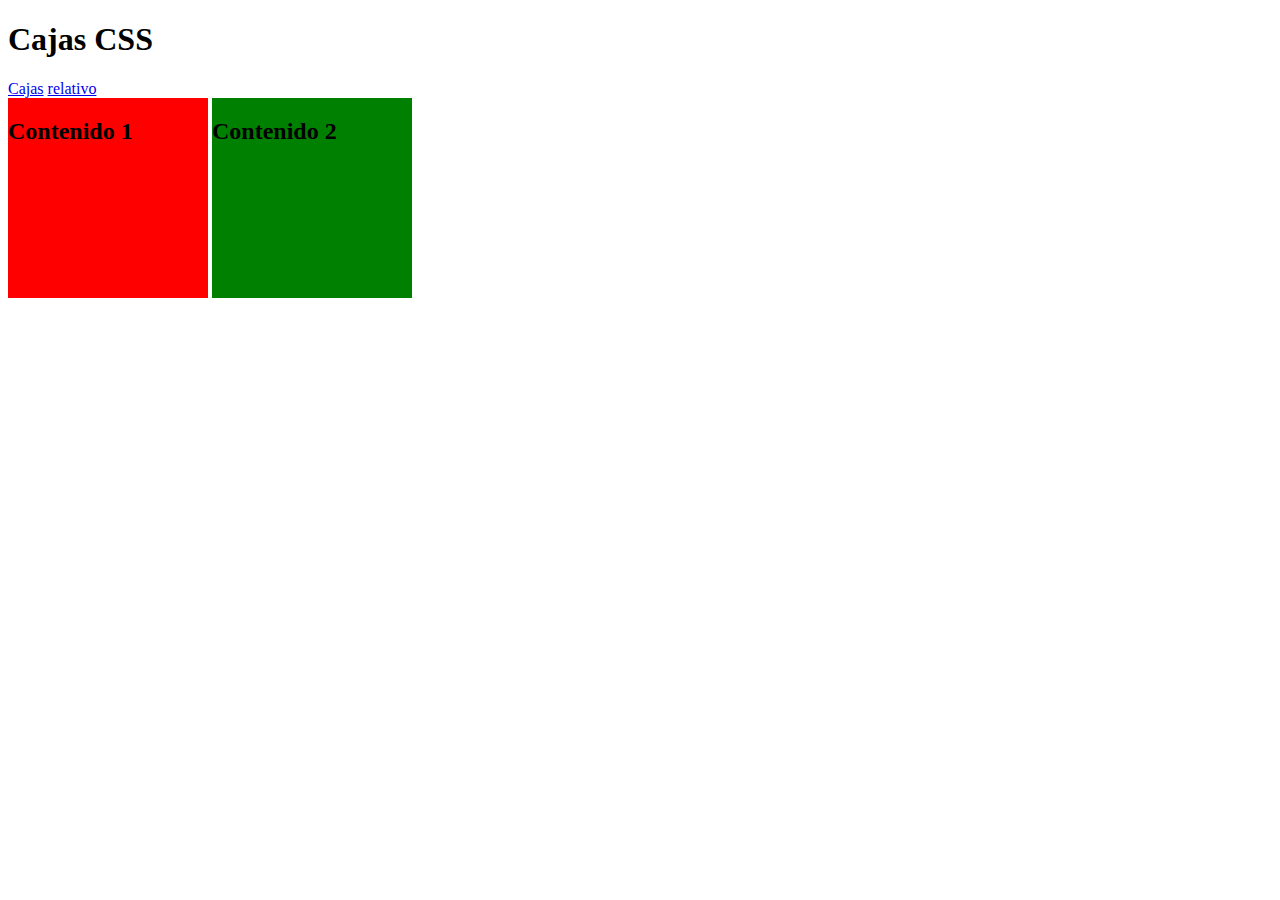
<file: index.html>
<!DOCTYPE html>
<html lang="en">
<head>
    <meta charset="UTF-8">
    <meta name="viewport" content="width=device-width, initial-scale=1.0">
    <title>Cajas CSS</title> 
    <link rel="stylesheet" href="diseño.css">
</head>
<body>
    <header>
        <h1>Cajas CSS</h1>
        <a href="positionabsoluta.html">Cajas</a>
        <a href="positionrelative.html">relativo</a>
    </header>
    <main>
        <div class="caja1">
            <h2>Contenido 1</h2>
        </div>
        <div class="caja2">
            <h2>Contenido 2</h2>
        </div>
    </main>
    <footer>

    </footer>


    
</body>
</html>
</file>
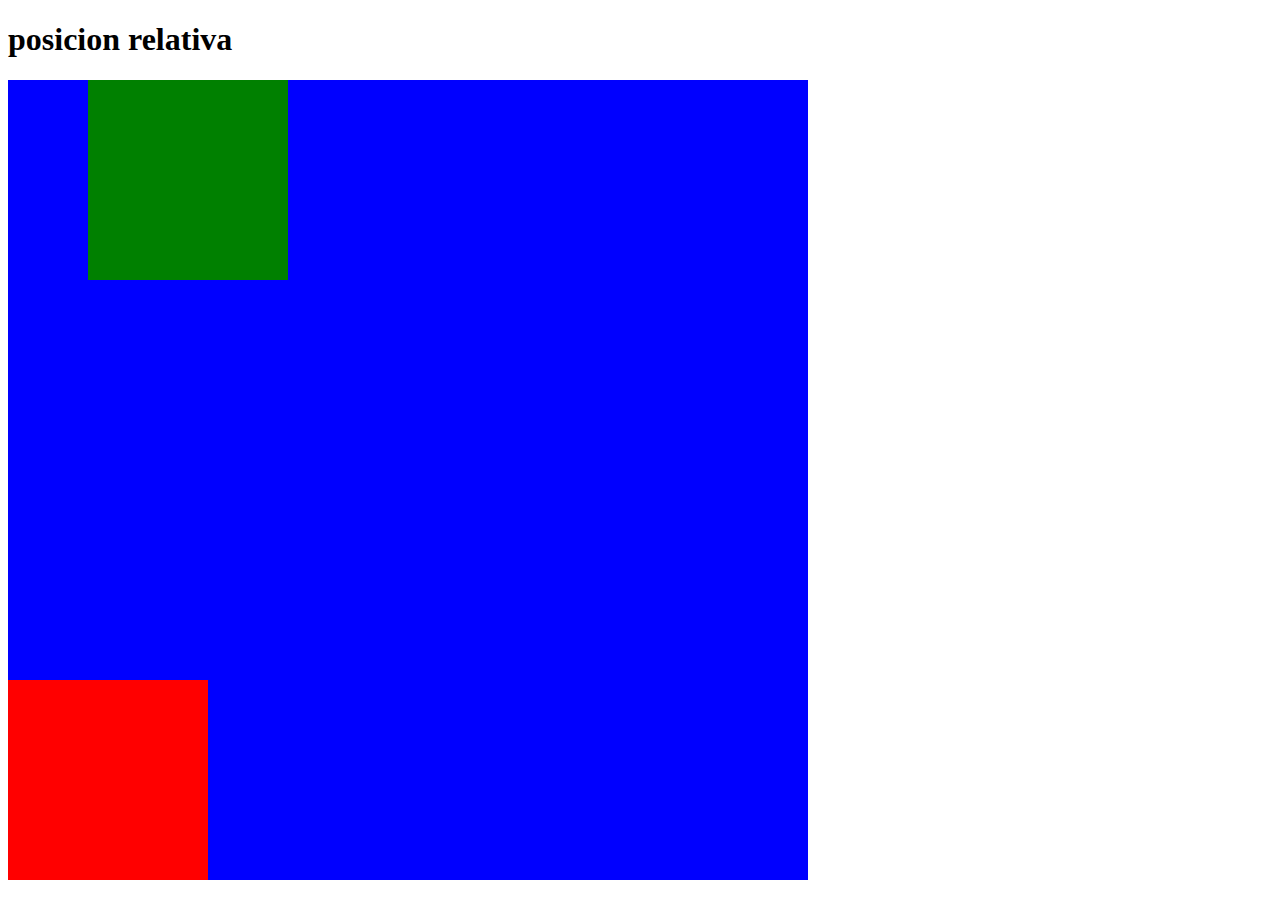
<file: positionabsoluta.html>
<!DOCTYPE html>
<html lang="en">
<head>
    <meta charset="UTF-8">
    <meta name="viewport" content="width=device-width, initial-scale=1.0">
    <title>cajas CSS</title>
    <link rel="stylesheet" href="diseño.css">
</head>
<body>
    <header>
        <h1>posicion relativa</h1>
    </header>
    <main>
        <section>
            <div class="cajapadre">
                <div class="cajahijo1">
                </div>
                <div class="cajahijo2">
                </div>
            </div>
            <div>

            </div>
        </section>
    </main>
    <footer>
        
    </footer>
</body>
</html>
</file>
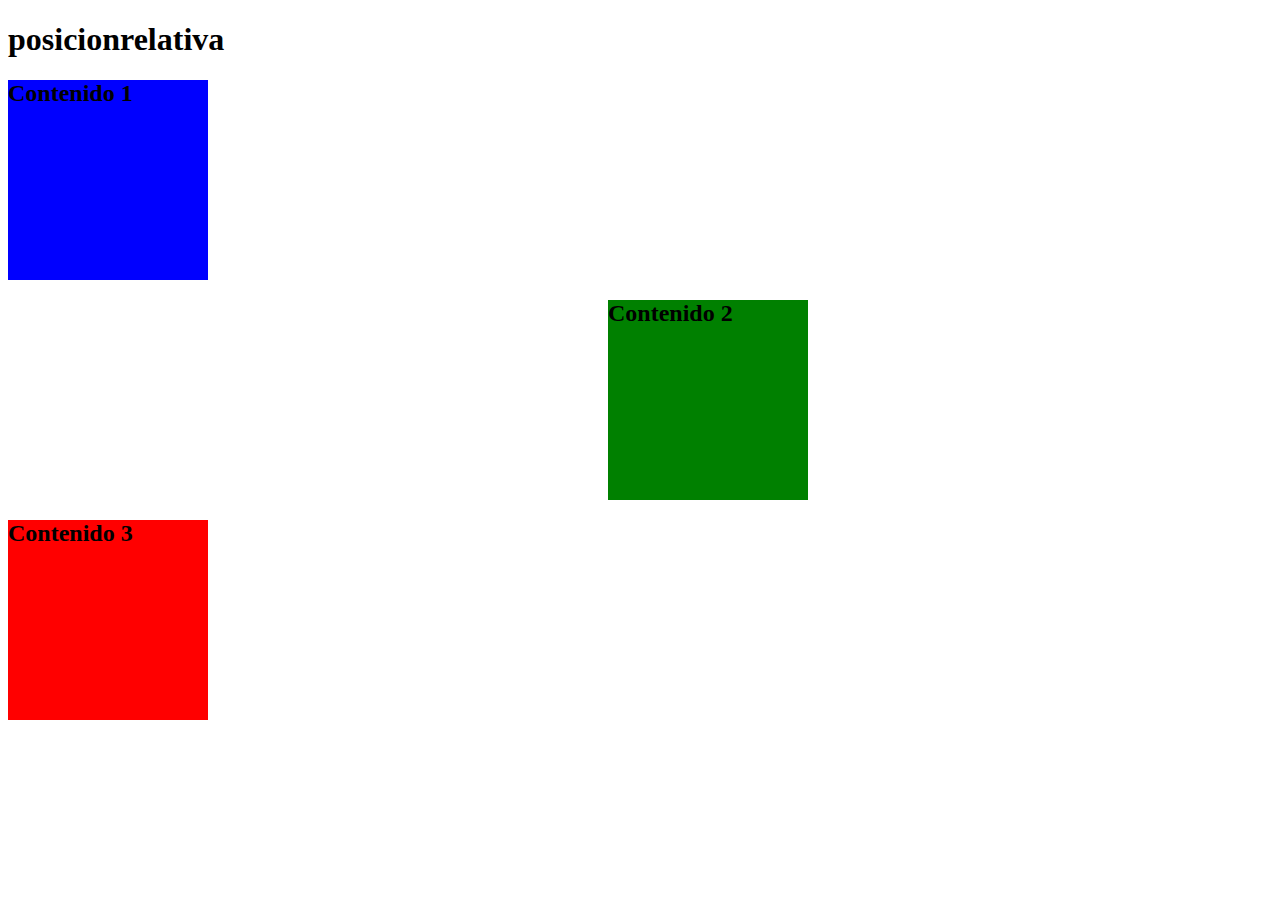
<file: positionrelative.html>
<!DOCTYPE html>
<html lang="en">
<head>
    <meta charset="UTF-8">
    <meta name="viewport" content="width=device-width, initial-scale=1.0">
    <title>Cajas CSS</title>
    <link rel="stylesheet" href="diseño.css">
</head>
<body>
    <header>
        <h1>posicionrelativa</h1>
    </header>
    <main>
        <div class="caja1relativa">
            <h2>Contenido 1</h2>
        </div>
        <div class="caja2relativa">
            <h2>Contenido 2</h2>
        </div>
        <div class="caja3relativa">
            <h2>Contenido 3</h2>
        </div>
    </main>
    <footer>

    </footer>
</body>
</html>
</file>
<file: diseño.css>
.caja1{
    height: 200px;
    width: 200px;
    display: inline-block;
    background-color: red;
}

.caja2{
    height: 200px;
    width: 200px;
    display: inline-block;
    background-color: green;
}

.caja1relativa{
    height: 200px;
    width: 200px;
    background-color: blue;
}

.caja2relativa{
    height: 200px;
    width: 200px;
    background-color: green;
    position: relative;
    left: 600px;
    top: 0px;
}
.caja3relativa{
    height: 200px;
    width: 200px;
    background-color: red;
}

.cajapadre{
    height: 800px;
    width: 800px;
    background-color: blue;
    position: absolute;
}

.cajahijo1{
    height: 200px;
    width: 200px;
    background-color: red;
    position: absolute;
    bottom: 0px;
}
.cajahijo2{
    height: 200px;
    width: 200px;
    background-color: green;
    position: absolute;
    left: 80px;
}
</file>
